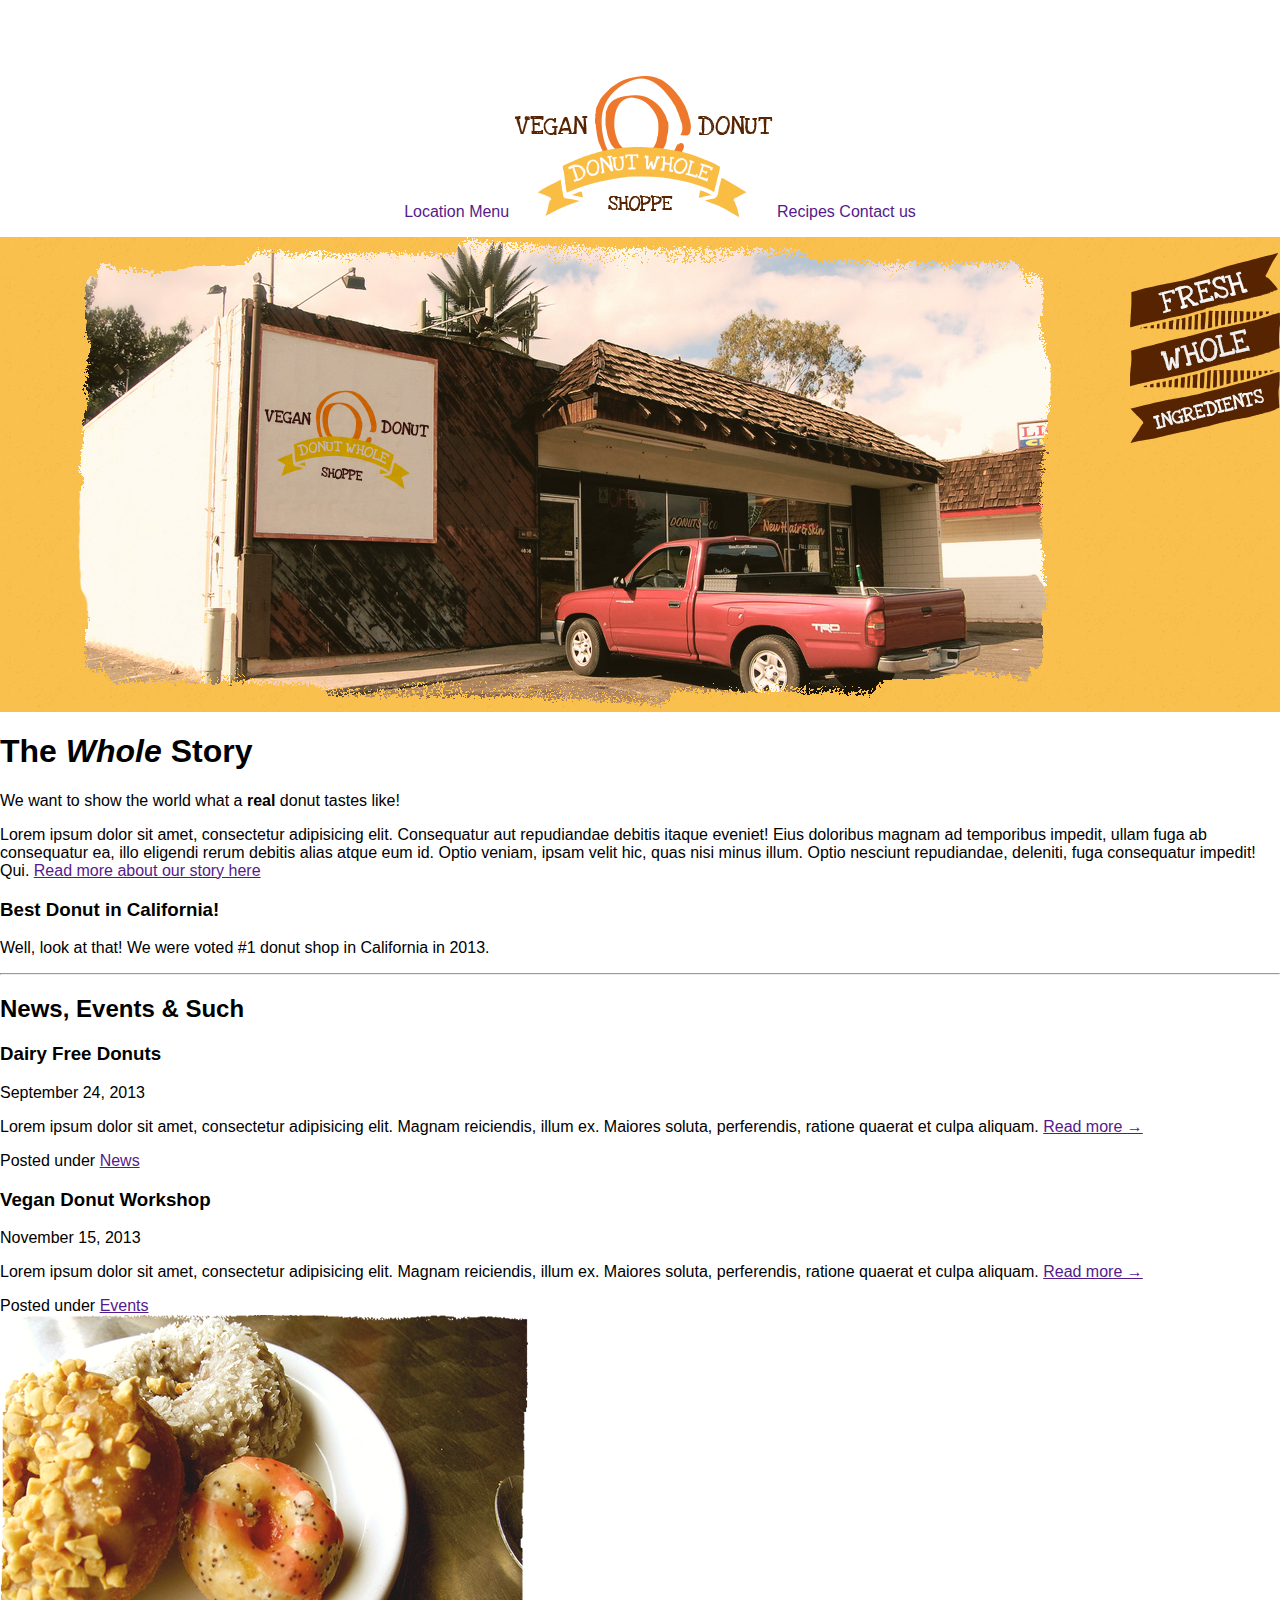
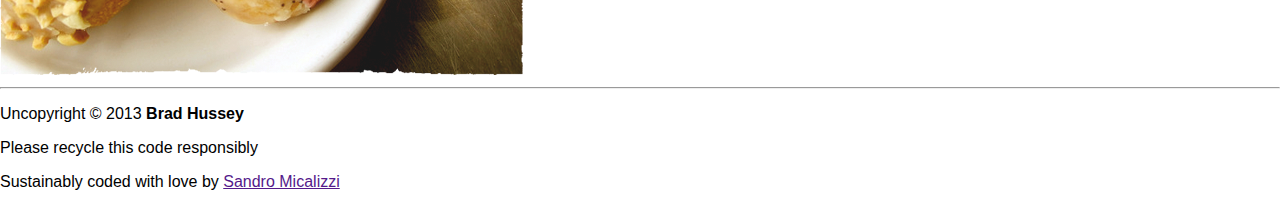
<file: Squelette/index2.html>
<!DOCTYPE html>
<html>
	<head>
		<title>Donut Whole | Vegan Donut Shoppe</title>
		<meta name="description" content="Donut Whole is a (fictional) Vegan Donut Shoppe based in Sunny Southern California">

		<link rel="stylesheet" type="text/css" href="http://fonts.googleapis.com/css?family=Open+Sans:400,300,400italic,700|Love+Ya+Like+A+Sister">
		<link rel="stylesheet" type="text/css" href="css/normalize.css">
		<link rel="stylesheet" type="text/css" href="css/styles.css">
	</head>
	<body>

		<div class="container">
			<header class="main">
				<nav>
					<ul>
						<li><a href="">Location</a></li>
						<li><a href="">Menu</a></li>
						<li id="logo"><a href=""></a></li>
						<li><a href="">Recipes</a></li>
						<li><a href="">Contact us</a></li>
					</ul>
				</nav>
			</header>
		</div><!-- /.container -->

		<div id="hero">
			<div class="container">
				<img src="images/donut-shoppe.png" alt="Donut Whole Storefront">
				<p class="large-ribbon">	

				</p>
			</div><!-- /.container -->
		</div><!-- /#hero -->

		<div class="container">

			<div id="whole-story" class="clearfix">
				<h1>The <em>Whole</em> Story</h1>
				<p class="lead">We want to show the world what a <strong>real</strong> donut tastes like!</p>
				<div id="story-excerpt">
					<p>Lorem ipsum dolor sit amet, consectetur adipisicing elit. Consequatur aut repudiandae debitis itaque eveniet! Eius doloribus magnam ad temporibus impedit, ullam fuga ab consequatur ea, illo eligendi rerum debitis alias atque eum id. Optio veniam, ipsam velit hic, quas nisi minus illum. Optio nesciunt repudiandae, deleniti, fuga consequatur impedit! Qui. <a href="">Read more about our story here</a></p>
				</div><!-- /#story-excerpt -->
				<div id="best-donut">
					<h3>Best Donut in California!</h3>
					<p>Well, look at that! We were voted #1 donut shop in California in 2013.</p>
				</div><!-- /#best-donut -->
			</div><!-- /#whole-story -->

			<hr>

			<div id="news-events" class="clearfix">
				<div id="articles">
					<h2>News, Events &amp; Such</h2>

					<article class="news">
						<header>
							<h3>Dairy Free Donuts</h3>
							<time datetime="2013-09-24">September 24, 2013</time>
						</header>
						<section class="excerpt">
							<p>Lorem ipsum dolor sit amet, consectetur adipisicing elit. Magnam reiciendis, illum ex. Maiores soluta, perferendis, ratione quaerat et culpa aliquam. <a href="">Read more &rarr;</a></p>
						</section>
						<footer>
							Posted under <a href="">News</a>
						</footer>
					</article>

					<article class="event">
						<header>
							<h3>Vegan Donut Workshop</h3>
							<time datetime="2013-11-15">November 15, 2013</time>
						</header>
						<section class="excerpt">
							<p>Lorem ipsum dolor sit amet, consectetur adipisicing elit. Magnam reiciendis, illum ex. Maiores soluta, perferendis, ratione quaerat et culpa aliquam. <a href="">Read more &rarr;</a></p>
						</section>
						<footer>
							Posted under <a href="">Events</a>
						</footer>
					</article>

				</div><!-- /#articles -->

				<div id="feature-image">
					<img src="images/assorted-donuts.png" alt="Tasty Assorted Donuts" />
				</div><!-- /#feature-image -->

			</div><!-- /#news-events -->

			<hr>

		</div><!-- /.container -->

		<footer class="main">
			<div class="container clearfix">

				<div id="uncopyright">
					<p>Uncopyright &copy; 2013 <strong>Brad Hussey</strong></p>
					<p>Please recycle this code responsibly</p>
				</div><!-- /#uncopyright -->

				<div id="credits">
					<p>Sustainably coded with love by <a href="">Sandro Micalizzi</a></p>
				</div><!-- /#credits -->

			</div><!-- /.container -->
		</footer><!-- /.main -->

	</body>
</html>
</file>
<file: Squelette/css/styles.css>
/* ===============================
   Colour Palette:
   ---------------
   Light Cream:	#f2f3ee
   Orange:			#d17f38
   Yellow:			#e8c04f
   Brown:			#4b2707
   =============================== */

/* General */

body {
   -webkit-font-smoothing: antialiased;
   text-rendering: optimizelegibility;
}

.container {
   margin:auto;

}


/* Typography */

h1, h2 {

}

h1 {

}

h1 em {

}

h2 {

}

h3 {

}

p.lead {

}

p {

}

a:link, a:visited {

}

a:hover {

}

hr {

}


/* Header */

header nav {
   text-align:center;

}

header nav ul {

}

header nav ul li {
   list-style-type: none;
   display:inline-block;
    margin-top:60px;
}

header nav ul li a {
   display:inline-block;
   text-decoration:none;
}

header nav ul li a:hover {
   display:inline-block;
   background-position:50% 0px;
   padding-top:25px;
   background-repeat:no-repeat;
   background-image:url(../images/tiny-donut.png);

}

header nav ul li#logo a {
   display:block;
   width:259px;
   height:141px;
   background-position:;
   background-image:url(../images/logo.png);
   background-repeat:no-repeat;
}

header nav ul li#logo a:hover {
   display:block;
   width:259px;
   height:141px;
   background-image:url(../images/logo-hover.png);
}


/* Hero */

#hero {display:block;
       

}

#hero .container {
   display:block;
   text-align:center;
   background-image:url(../images/bg-tile-yellow.gif);

}



#hero .large-ribbon {
   display:block;
   float :right;
   background-image:url(../images/fresh-whole-ingredients.png);
   height:190px;
   width:150px;
   

}


/* The Whole Story */

#story-excerpt {

}

#best-donut {



/* News & Events */

#articles {

}

#feature-image {

}

#news-events article {

}

#news-events article.news {

}

#news-events article.event {

}

#news-events header time {

}

#news-events section.excerpt {

}

#news-events footer {

}


/* Footer */

footer.main {

}

footer.main a:hover {

}

#uncopyright, #credits {

}

#uncopyright {

}

#credits {

}


/* Force Elements to Self Clear its Children: http://css-tricks.com/snippets/css/clear-fix/ */

.clearfix:after {
	visibility: hidden;
	display: block;
	content: "";
	clear: both;
	height: 0;
	}
* html .group             { zoom: 1; } /* IE6 */
*:first-child+html .group { zoom: 1; } /* IE7 */
</file>
